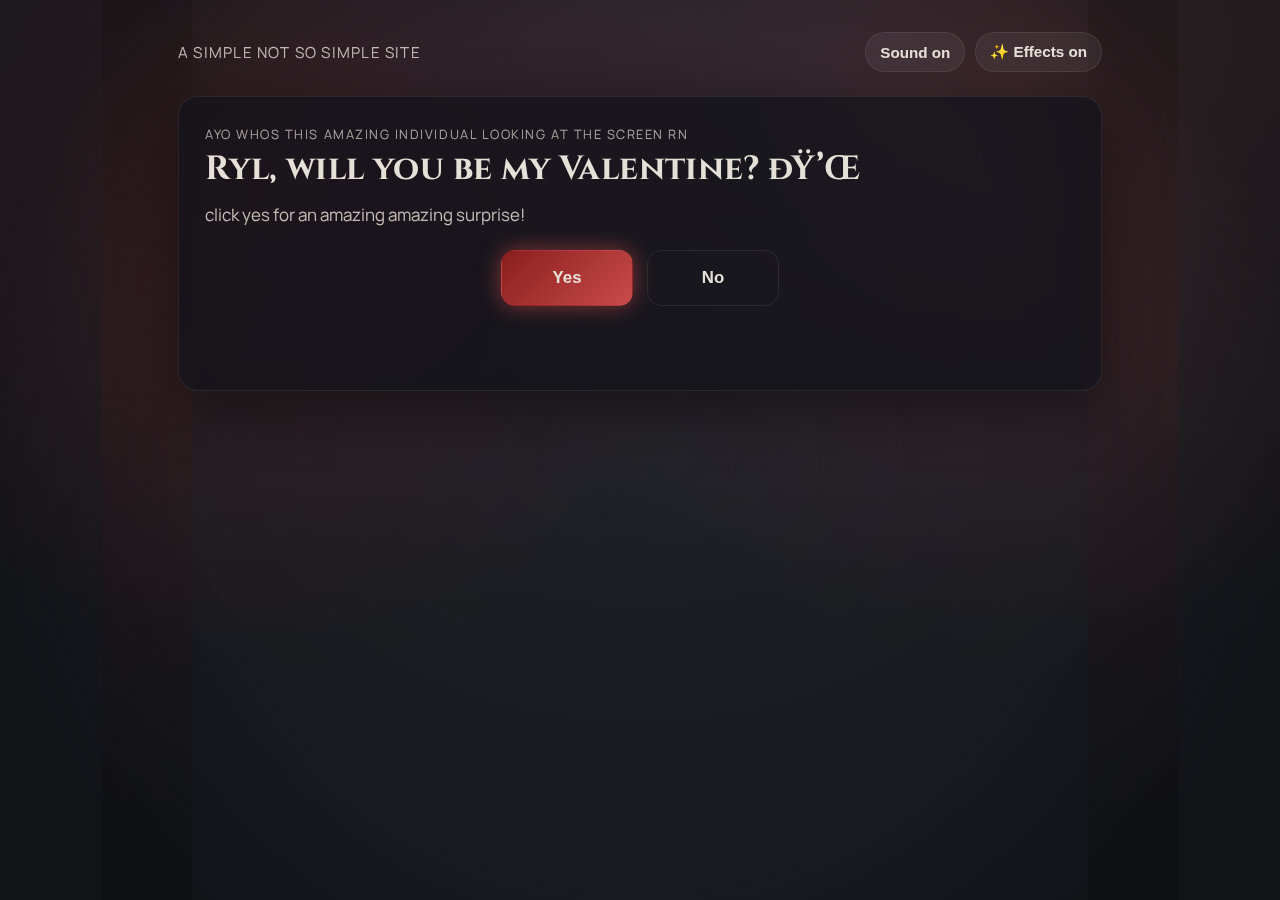
<file: index.html>
﻿<!doctype html>
<html lang="en">
<head>
  <meta charset="utf-8" />
  <meta name="viewport" content="width=device-width, initial-scale=1, viewport-fit=cover" />
  <meta http-equiv="refresh" content="0; url=valentine-site/index.html" />
  <title>Redirecting...</title>
  <script>
    // Keep root URL friendly for static hosts by forwarding to the app folder.
    window.location.replace("valentine-site/index.html");
  </script>
</head>
<body>
  <p>Redirecting to the Valentine site...</p>
  <p><a href="valentine-site/index.html">Open the Valentine site</a></p>
</body>
</html>
</file>
<file: valentine-site/css/base.css>
/* base.css - layout, typography, components */
:root {
  color-scheme: dark;
  --bg: #1c1f26;
  --text: #e6e1d8;
  --accent: #8b1e1e;
  --accent-2: #c94b4b;
  --gold: #f1c27d;
  --sad-bg: #0f141a;
  --fog: rgba(255, 255, 255, 0.05);
  --card: rgba(15, 17, 24, 0.7);
  --border: rgba(255, 255, 255, 0.08);
  --shadow: 0 18px 60px rgba(0, 0, 0, 0.45);
  --glow: 0 0 22px rgba(201, 75, 75, 0.6);
  --transition: 320ms ease-in-out;
  --happy-start: #5b1f1f;
  --happy-end: #c94b4b;
  --safe-top: env(safe-area-inset-top, 0px);
  --safe-right: env(safe-area-inset-right, 0px);
  --safe-bottom: env(safe-area-inset-bottom, 0px);
  --safe-left: env(safe-area-inset-left, 0px);
  --yes-max-scale: 1.35;
  --base-font-size: 16px;
  --headline-size: 2.1rem;
  --section-title-size: 1.7rem;
  --sub-font-size: 1.06rem;
  --status-font-size: 0.98rem;
  --chip-font-size: 0.95rem;
  --chip-pad-y: 10px;
  --chip-pad-x: 14px;
  --shell-max-width: 980px;
  --shell-gap: 24px;
  --shell-pad-top: 32px;
  --shell-pad-x: 28px;
  --shell-pad-bottom: 36px;
  --card-radius: 20px;
  --card-pad-y: 28px;
  --card-pad-x: 26px;
  --cta-gap: 14px;
  --cta-margin-top: 22px;
  --btn-min-height: 56px;
  --btn-min-width: 132px;
  --btn-font-size: 1.05rem;
  --btn-pad-y: 15px;
  --btn-pad-x: 26px;
  --event-image-max-width: 320px;
  --event-image-width: 36vw;
  --yes-page-padding-y: 24px;
  --yes-page-padding-x: 20px;
  --yes-page-inner-width: 980px;
  --yes-page-inner-radius: 18px;
  --yes-page-inner-pad-y: 22px;
  --yes-page-inner-pad-x: 24px;
  --yes-layout-gap: 20px;
  --yes-media-gap: 14px;
  --yes-image-frame-max-width: 320px;
  --yes-image-frame-height: 240px;
  --yes-image-frame-padding: 12px;
  --yes-image-frame-bg: rgba(255, 255, 255, 0.62);
  --yes-video-max-width: 430px;
  --yes-video-max-height: 340px;
  --yes-body-font-size: 1.05rem;
  --yes-script-font-size: 1.05rem;
  --event-image-max-height: 52vh;
}

@media (max-width: 1024px) {
  :root {
    --base-font-size: 15px;
    --headline-size: 1.95rem;
    --section-title-size: 1.55rem;
    --shell-max-width: 900px;
    --shell-pad-top: 26px;
    --shell-pad-x: 22px;
    --shell-pad-bottom: 30px;
    --card-pad-y: 24px;
    --card-pad-x: 22px;
    --btn-min-height: 54px;
    --btn-min-width: 124px;
    --event-image-max-width: 290px;
    --event-image-width: 44vw;
    --yes-page-inner-width: 900px;
    --yes-video-max-width: 390px;
    --yes-video-max-height: 300px;
    --yes-image-frame-max-width: 290px;
    --yes-image-frame-height: 214px;
    --event-image-max-height: 48vh;
  }
}

@media (max-width: 740px) {
  :root {
    --base-font-size: 15px;
    --headline-size: 1.7rem;
    --section-title-size: 1.34rem;
    --sub-font-size: 1rem;
    --status-font-size: 0.92rem;
    --chip-font-size: 0.86rem;
    --chip-pad-y: 8px;
    --chip-pad-x: 12px;
    --shell-max-width: 560px;
    --shell-gap: 16px;
    --shell-pad-top: 20px;
    --shell-pad-x: 16px;
    --shell-pad-bottom: 24px;
    --card-radius: 16px;
    --card-pad-y: 20px;
    --card-pad-x: 16px;
    --cta-gap: 10px;
    --btn-min-height: 50px;
    --btn-min-width: 110px;
    --btn-font-size: 1rem;
    --btn-pad-y: 12px;
    --btn-pad-x: 18px;
    --event-image-max-width: 240px;
    --event-image-width: 64vw;
    --yes-page-padding-y: 16px;
    --yes-page-padding-x: 10px;
    --yes-page-inner-width: 560px;
    --yes-page-inner-radius: 16px;
    --yes-page-inner-pad-y: 16px;
    --yes-page-inner-pad-x: 14px;
    --yes-layout-gap: 14px;
    --yes-media-gap: 10px;
    --yes-image-frame-max-width: 220px;
    --yes-image-frame-height: 170px;
    --yes-image-frame-padding: 10px;
    --yes-image-frame-bg: rgba(255, 255, 255, 0.7);
    --yes-video-max-width: 100%;
    --yes-video-max-height: 38vh;
    --yes-body-font-size: 0.97rem;
    --yes-script-font-size: 0.95rem;
    --event-image-max-height: 42vh;
  }
}

@media (max-width: 420px) {
  :root {
    --base-font-size: 14px;
    --headline-size: 1.5rem;
    --section-title-size: 1.2rem;
    --shell-pad-top: 16px;
    --shell-pad-x: 12px;
    --shell-pad-bottom: 18px;
    --btn-min-height: 47px;
    --btn-font-size: 0.96rem;
    --event-image-max-width: 210px;
    --yes-image-frame-max-width: 190px;
    --yes-image-frame-height: 145px;
    --yes-video-max-height: 32vh;
    --event-image-max-height: 38vh;
  }
}

@media (max-height: 720px) {
  :root {
    --shell-pad-top: 16px;
    --shell-pad-bottom: 16px;
    --yes-page-padding-y: 12px;
    --yes-video-max-height: 30vh;
    --yes-image-frame-height: 136px;
    --event-image-max-height: 34vh;
  }
}

*,
*::before,
*::after { box-sizing: border-box; }

body {
  margin: 0;
  min-height: 100vh;
  font-size: var(--base-font-size);
  font-family: 'Manrope', 'Segoe UI', system-ui, -apple-system, sans-serif;
  color: var(--text);
  background: var(--bg);
  overflow-x: hidden;
  position: relative;
  transition: background 500ms ease, color 300ms ease;
}

h1, h2 {
  font-family: 'Cinzel', 'Times New Roman', serif;
  letter-spacing: 0.4px;
  margin: 0 0 12px;
}
h1 {
  font-size: var(--headline-size);
  line-height: 1.18;
}
h2 {
  font-size: var(--section-title-size);
  line-height: 1.2;
}
p { margin: 0; }

.background {
  position: fixed;
  inset: 0;
  overflow: hidden;
  z-index: -2;
}

.bg-gradient {
  position: absolute;
  inset: 0;
  background: radial-gradient(circle at 20% 20%, rgba(139, 30, 30, 0.25), transparent 40%),
              radial-gradient(circle at 80% 10%, rgba(201, 75, 75, 0.2), transparent 45%),
              linear-gradient(180deg, #1c1f26 0%, #12151b 70%);
  transition: opacity var(--transition), filter var(--transition);
}
.vignette {
  position: absolute;
  inset: 0;
  background: radial-gradient(circle, transparent 55%, rgba(0, 0, 0, 0.35) 85%);
}
.fog-layer {
  position: absolute;
  inset: -10% -10%;
  background: radial-gradient(closest-side, var(--fog), transparent 70%);
  filter: blur(18px);
  animation: drift 28s ease-in-out infinite alternate;
  opacity: 0.55;
}
.ash-layer {
  position: absolute;
  inset: 0;
  background-image: radial-gradient(rgba(255, 255, 255, 0.08) 1px, transparent 1px);
  background-size: 2px 2px;
  opacity: 0.25;
  mix-blend-mode: screen;
  animation: fall 14s linear infinite;
}
.banner {
  position: absolute;
  top: 0;
  width: 90px;
  height: 100%;
  background: linear-gradient(180deg, rgba(0, 0, 0, 0.4) 0%, rgba(139, 30, 30, 0.2) 40%, rgba(0, 0, 0, 0.5) 100%);
  opacity: 0.35;
}
.banner-left { left: 8%; }
.banner-right { right: 8%; }
.light-beam {
  position: absolute;
  inset: 0;
  pointer-events: none;
  background: linear-gradient(100deg, transparent 35%, rgba(255,255,255,0.08) 50%, transparent 65%);
  mix-blend-mode: screen;
  opacity: 0;
}

.shell {
  position: relative;
  width: min(100%, var(--shell-max-width));
  max-width: var(--shell-max-width);
  margin: 0 auto;
  padding: calc(var(--shell-pad-top) + var(--safe-top)) calc(var(--shell-pad-x) + var(--safe-right)) calc(var(--shell-pad-bottom) + var(--safe-bottom)) calc(var(--shell-pad-x) + var(--safe-left));
  display: flex;
  flex-direction: column;
  gap: var(--shell-gap);
}
.controls {
  display: flex;
  justify-content: space-between;
  align-items: center;
  gap: 12px;
  flex-wrap: wrap;
}
.tag {
  font-size: 0.95rem;
  letter-spacing: 0.08em;
  text-transform: uppercase;
  color: rgba(230, 225, 216, 0.8);
}
.control-buttons { display: flex; gap: 10px; }
.chip {
  background: rgba(255, 255, 255, 0.06);
  border: 1px solid var(--border);
  color: var(--text);
  padding: var(--chip-pad-y) var(--chip-pad-x);
  border-radius: 999px;
  cursor: pointer;
  font-weight: 600;
  font-size: var(--chip-font-size);
  transition: background var(--transition), transform 180ms ease;
}
.chip:hover, .chip:focus-visible { background: rgba(255, 255, 255, 0.1); outline: none; }
.chip:active { transform: translateY(1px); }

.card {
  background: var(--card);
  border: 1px solid var(--border);
  border-radius: var(--card-radius);
  padding: var(--card-pad-y) var(--card-pad-x);
  box-shadow: var(--shadow);
  backdrop-filter: blur(6px);
}

.eyebrow {
  letter-spacing: 0.12em;
  text-transform: uppercase;
  font-size: 0.8rem;
  color: rgba(230, 225, 216, 0.7);
  margin-bottom: 6px;
}
.sub {
  color: rgba(230, 225, 216, 0.82);
  margin-top: 8px;
  line-height: 1.6;
  font-size: var(--sub-font-size);
}

.cta {
  margin-top: var(--cta-margin-top);
  display: flex;
  gap: var(--cta-gap);
  justify-content: center;
  align-items: center;
  position: relative;
}

.btn {
  min-height: var(--btn-min-height);
  min-width: var(--btn-min-width);
  padding: var(--btn-pad-y) var(--btn-pad-x);
  border-radius: 14px;
  border: 1px solid transparent;
  font-weight: 700;
  font-size: var(--btn-font-size);
  cursor: pointer;
  transition: transform 240ms ease, box-shadow 240ms ease, background 260ms ease, border-color 200ms ease, opacity 200ms ease;
  color: var(--text);
}
.btn:focus-visible { outline: 2px solid var(--gold); outline-offset: 2px; }
.btn.yes { background: linear-gradient(135deg, var(--accent) 0%, var(--accent-2) 100%); box-shadow: var(--glow); }
.btn.no { background: transparent; border-color: var(--border); }
.btn:hover { transform: translateY(-1px); }
.btn:active { transform: translateY(1px); }

.status {
  min-height: 24px;
  margin-top: 14px;
  font-size: var(--status-font-size);
  color: rgba(241, 194, 125, 0.9);
}
#heartbeatCaption {
  font-size: 0.85rem;
  color: rgba(241, 194, 125, 0.8);
  min-height: 18px;
}

.overlay-message {
  position: fixed;
  top: calc(12px + var(--safe-top));
  left: 50%;
  transform: translateX(-50%) translateY(-120%);
  background: rgba(0, 0, 0, 0.7);
  color: var(--text);
  padding: 12px 18px;
  border-radius: 12px;
  border: 1px solid var(--border);
  box-shadow: var(--shadow);
  transition: transform 300ms ease, opacity 300ms ease;
  opacity: 0;
  z-index: 6;
}
.overlay-message.active { transform: translateX(-50%) translateY(0); opacity: 1; }

.narrator {
  position: fixed;
  bottom: calc(28px + var(--safe-bottom));
  left: 50%;
  transform: translateX(-50%) translateY(120%);
  background: rgba(0, 0, 0, 0.7);
  color: var(--text);
  padding: 12px 18px;
  border-radius: 12px;
  border: 1px solid var(--border);
  box-shadow: var(--shadow);
  transition: transform 300ms ease, opacity 300ms ease;
  opacity: 0;
  z-index: 7;
  max-width: 90vw;
  text-align: center;
  font-size: 0.95rem;
  pointer-events: none;
}
.narrator.active {
  transform: translateX(-50%) translateY(0);
  opacity: 1;
}
.narrator span { display: inline-block; }

.local-warning {
  position: fixed;
  bottom: calc(14px + var(--safe-bottom));
  left: 50%;
  transform: translateX(-50%);
  display: flex;
  gap: 12px;
  align-items: center;
  background: rgba(0, 0, 0, 0.75);
  border: 1px solid var(--border);
  color: var(--text);
  padding: 10px 14px;
  border-radius: 12px;
  box-shadow: var(--shadow);
  font-size: 0.9rem;
  max-width: min(520px, 92vw);
  z-index: 13;
}
.local-warning__text {
  flex: 1 1 auto;
  line-height: 1.4;
}
.local-warning__close {
  background: rgba(255, 255, 255, 0.08);
  border: 1px solid var(--border);
  color: var(--text);
  padding: 6px 10px;
  border-radius: 999px;
  cursor: pointer;
  font-weight: 600;
  transition: background var(--transition), transform 180ms ease;
}
.local-warning__close:hover,
.local-warning__close:focus-visible {
  background: rgba(255, 255, 255, 0.14);
  outline: none;
}
.local-warning__close:active { transform: translateY(1px); }

.countdown-bar {
  position: fixed;
  top: calc(52px + var(--safe-top));
  left: 50%;
  transform: translateX(-50%);
  width: min(420px, 90vw);
  height: 28px;
  border-radius: 999px;
  background: rgba(255, 255, 255, 0.1);
  overflow: hidden;
  opacity: 0;
  transition: opacity 200ms ease;
  z-index: 5;
}
.countdown-bar.active { opacity: 1; }
.countdown-bar span {
  position: relative;
  display: flex;
  align-items: center;
  justify-content: center;
  height: 100%;
  width: 100%;
  color: var(--text);
  font-weight: 700;
  letter-spacing: 0.04em;
  z-index: 1;
}
.countdown-bar::after {
  content: '';
  position: absolute;
  inset: 0;
  background: linear-gradient(90deg, var(--accent), var(--accent-2));
  transform-origin: left;
  animation: countdown 1.5s linear forwards;
  z-index: 0;
}

.confetti-layer {
  pointer-events: none;
  position: fixed;
  inset: 0;
  overflow: hidden;
  z-index: 7;
}
.confetti-piece {
  position: absolute;
  width: 8px;
  height: 14px;
  background: var(--gold);
  opacity: 0.9;
  border-radius: 2px;
  animation: confetti 1.4s ease-out forwards;
}
.sad-layer {
  pointer-events: none;
  position: fixed;
  inset: 0;
  overflow: hidden;
  z-index: 5;
}
.sad-emoji {
  position: absolute;
  top: -12%;
  font-size: 1.6rem;
  opacity: 0.7;
  filter: drop-shadow(0 8px 16px rgba(0, 0, 0, 0.35));
  will-change: transform, opacity;
  animation: sad-fall var(--sad-emoji-duration, 3000ms) ease-in forwards;
}

.celebration {
  text-align: center;
  background: linear-gradient(145deg, rgba(91, 31, 31, 0.55), rgba(201, 75, 75, 0.6));
  border-color: rgba(241, 194, 125, 0.5);
}
.heart-field { position: relative; height: 200px; margin-top: 12px; overflow: hidden; }
.heart {
  position: absolute;
  width: 18px;
  height: 18px;
  background: var(--gold);
  transform: rotate(45deg);
  animation: heart-float 4s ease-in infinite;
  opacity: 0.8;
}
.heart::before,
.heart::after {
  content: '';
  position: absolute;
  width: 18px;
  height: 18px;
  background: var(--gold);
  border-radius: 50%;
}
.heart::before { top: -9px; left: 0; }
.heart::after { left: -9px; top: 0; }

.titan-event {
  position: fixed;
  inset: 0;
  pointer-events: none;
  display: grid;
  place-items: center;
  opacity: 0;
  transition: opacity 300ms ease;
  z-index: 8;
}
.titan-event.active { opacity: 1; }
.titan-wall {
  position: absolute;
  inset: 0;
  background: linear-gradient(90deg, rgba(0, 0, 0, 0.6), rgba(0, 0, 0, 0)), linear-gradient(180deg, rgba(0, 0, 0, 0.5), transparent 70%);
}
.titan-eye {
  width: 200px;
  height: 200px;
  border-radius: 50%;
  background: radial-gradient(circle at 40% 40%, rgba(255, 255, 255, 0.25), transparent 60%), radial-gradient(circle at 50% 55%, rgba(139, 30, 30, 0.5), transparent 70%);
  filter: blur(2px);
  opacity: 0.14;
  transform: translateY(-12px);
}
.titan-event.active .titan-eye { animation: titan-peek 2.4s ease; }
.titan-text {
  position: absolute;
  bottom: 18%;
  text-shadow: 0 0 18px rgba(0, 0, 0, 0.5);
  letter-spacing: 0.08em;
}

.event-image {
  position: fixed;
  inset: 0;
  display: grid;
  place-items: center;
  pointer-events: none;
  opacity: 0;
  transform: scale(0.9);
  transition: opacity 450ms ease, transform 450ms ease;
  z-index: 9;
}
.event-image.visible {
  opacity: 1;
  transform: scale(1);
}
.event-image img {
  max-width: var(--event-image-max-width);
  width: var(--event-image-width);
  max-height: var(--event-image-max-height);
  height: auto;
  object-fit: contain;
  object-position: center;
  border-radius: 14px;
  box-shadow: var(--shadow);
  border: 1px solid var(--border);
}

.crack-layer {
  position: fixed;
  inset: 0;
  pointer-events: none;
  opacity: 0;
  transition: opacity 400ms ease;
  background-image:
    repeating-linear-gradient(105deg, rgba(255,255,255,0.12) 0 2px, transparent 2px 12px),
    repeating-linear-gradient(65deg, rgba(255,255,255,0.08) 0 1px, transparent 1px 10px);
  mix-blend-mode: screen;
  z-index: 8;
}
.crack-layer.visible { opacity: 0.6; }
.crack-layer.pulse { animation: crack-pulse 0.6s ease; }

.yes-page {
  position: fixed;
  inset: 0;
  display: flex;
  align-items: center;
  justify-content: center;
  padding: calc(var(--yes-page-padding-y) + var(--safe-top)) calc(var(--yes-page-padding-x) + var(--safe-right)) calc(var(--yes-page-padding-y) + var(--safe-bottom)) calc(var(--yes-page-padding-x) + var(--safe-left));
  background: rgba(20, 14, 10, 0.74);
  opacity: 0;
  visibility: hidden;
  transition: opacity 220ms ease, visibility 0s linear 220ms;
  z-index: 12;
}
.yes-page.active {
  opacity: 1;
  visibility: visible;
  transition: opacity 220ms ease;
}
.yes-page__inner {
  width: min(var(--yes-page-inner-width), 94vw);
  background: linear-gradient(180deg, rgba(255, 250, 242, 0.98) 0%, rgba(244, 232, 218, 0.98) 100%);
  color: #3b2f2f;
  border: 1px solid rgba(120, 90, 60, 0.35);
  border-radius: var(--yes-page-inner-radius);
  padding: var(--yes-page-inner-pad-y) var(--yes-page-inner-pad-x);
  box-shadow: 0 24px 70px rgba(30, 18, 10, 0.45);
  display: flex;
  flex-direction: column;
  gap: 16px;
  position: relative;
  overflow: hidden;
}
.yes-page__inner::before {
  content: '';
  position: absolute;
  inset: 0;
  background-image:
    linear-gradient(transparent 0 26px, rgba(120, 90, 60, 0.08) 26px 27px),
    radial-gradient(circle at 10% 20%, rgba(120, 90, 60, 0.08), transparent 40%),
    radial-gradient(circle at 90% 30%, rgba(120, 90, 60, 0.06), transparent 45%);
  opacity: 0.65;
  pointer-events: none;
}
.yes-page__inner > * {
  position: relative;
  z-index: 1;
}
.yes-page__controls {
  display: flex;
  justify-content: flex-end;
  gap: 10px;
}
.yes-page .chip {
  background: rgba(255, 255, 255, 0.72);
  border-color: rgba(120, 90, 60, 0.35);
  color: #3b2f2f;
  box-shadow: 0 8px 18px rgba(40, 24, 12, 0.16);
}
.yes-page .chip:hover,
.yes-page .chip:focus-visible {
  background: rgba(255, 255, 255, 0.9);
}
.love-letter__layout {
  display: grid;
  gap: var(--yes-layout-gap);
}
.love-letter__text {
  display: flex;
  flex-direction: column;
  gap: 12px;
}
.love-letter__greeting,
.love-letter__signature {
  font-family: 'Cinzel', 'Times New Roman', serif;
  letter-spacing: 0.05em;
  font-size: var(--yes-script-font-size);
}
.love-letter__signature {
  margin-top: 4px;
}
.love-letter__seal {
  width: 56px;
  height: 56px;
  border-radius: 50%;
  background: radial-gradient(circle at 30% 30%, #f6c7c7, #c15b5b 55%, #7a2222 100%);
  border: 2px solid rgba(120, 40, 40, 0.7);
  box-shadow: 0 10px 24px rgba(40, 16, 12, 0.35);
}
.love-letter__media {
  display: flex;
  flex-direction: column;
  gap: var(--yes-media-gap);
}
.yes-video {
  width: min(100%, var(--yes-video-max-width));
  margin-inline: auto;
}
.yes-video video {
  width: 100%;
  max-height: var(--yes-video-max-height);
  height: auto;
  border-radius: 14px;
  border: 1px solid rgba(120, 90, 60, 0.4);
  background: #1b1513;
  box-shadow: 0 16px 32px rgba(30, 18, 10, 0.25);
}
.yes-slideshow {
  display: grid;
  place-items: center;
  width: min(100%, var(--yes-image-frame-max-width));
  height: var(--yes-image-frame-height);
  margin-inline: auto;
  padding: var(--yes-image-frame-padding);
  background: var(--yes-image-frame-bg);
  border-radius: 16px;
  border: 1px solid rgba(120, 90, 60, 0.35);
  box-shadow: 0 18px 36px rgba(40, 24, 12, 0.2);
  overflow: hidden;
}
.yes-slideshow img {
  width: 100%;
  height: 100%;
  border-radius: 14px;
  border: 1px solid rgba(120, 90, 60, 0.35);
  box-shadow: 0 12px 26px rgba(40, 24, 12, 0.2);
  object-fit: contain;
  object-position: center;
  opacity: 0;
  transform: scale(0.98);
  transition: opacity var(--yes-fade-duration, 700ms) ease, transform var(--yes-fade-duration, 700ms) ease;
}
.yes-slideshow img.visible {
  opacity: 1;
  transform: scale(1);
}
.yes-message {
  text-align: left;
  font-size: var(--yes-body-font-size);
  line-height: 1.8;
  color: #3b2f2f;
  letter-spacing: 0.02em;
}

.ui-dim { filter: brightness(0.6); }
.gravity-drop {
  translate: 0 var(--gravity-drop, 0px);
  transition: translate var(--gravity-drop-duration, 700ms) cubic-bezier(0.2, 0.7, 0.2, 1);
  will-change: translate;
}
.gravity-return {
  translate: 0 0;
  transition: translate var(--gravity-return-duration, 600ms) ease-out;
}
.mirror { transform: scaleX(-1); }
.reduce-motion * {
  animation-duration: 0.01ms !important;
  animation-iteration-count: 1 !important;
  transition-duration: 0.01ms !important;
}

@media (prefers-reduced-motion: reduce) {
  .yes-page,
  .yes-slideshow img {
    transition: none;
  }
}

@media (max-width: 740px) {
  .cta { flex-direction: column; gap: 10px; }
  .banner { display: none; }
  .btn { width: 100%; min-width: 0; }
  .control-buttons {
    width: 100%;
    justify-content: flex-end;
    flex-wrap: wrap;
  }
  .local-warning {
    flex-direction: column;
    align-items: flex-start;
  }
  .local-warning__close {
    align-self: flex-end;
  }
}

@media (min-width: 760px) {
  .love-letter__layout {
    grid-template-columns: minmax(0, 1.1fr) minmax(0, 0.9fr);
    align-items: start;
  }
}
</file>
<file: valentine-site/css/themes.css>
/* themes.css - theme toggles and utility classes */
body.sad .bg-gradient { filter: grayscale(0.3) brightness(0.85); }
body.sad { background: var(--sad-bg); }
.fog-layer.sad { opacity: 0.75; }
.ash-layer.sad { opacity: 0.45; }
body.sad-heavy { filter: grayscale(0.35) brightness(0.85); }
body.sad-heavy .bg-gradient { filter: grayscale(0.7) brightness(0.6); }
body.sad-heavy .card { background: rgba(10, 12, 16, 0.78); }
body.sad-heavy .btn.yes { box-shadow: none; filter: grayscale(0.6) brightness(0.8); }
body.sad-heavy .tag,
body.sad-heavy .sub,
body.sad-heavy .status { color: rgba(230, 225, 216, 0.6); }
body.sad-heavy .banner { opacity: 0.15; }
body.sad-heavy .light-beam { opacity: 0.05; }

body.happy .bg-gradient {
  background: linear-gradient(160deg, var(--happy-start, #5b1f1f), var(--happy-end, #c94b4b));
}

.glow { box-shadow: 0 0 12px 4px rgba(241, 194, 125, 0.55); }
.shrink-away { transform: scale(0.05) !important; opacity: 0 !important; pointer-events: none !important; }
.shrink-soft { transition: transform 600ms ease-in, opacity 600ms ease-in; }
.return-soft { transition: transform 420ms ease-out, opacity 420ms ease-out; }
.grow-soft { transform: scale(var(--yes-max-scale)); transition: transform 520ms ease-in; }
.grow-reset { transition: transform 420ms ease-out; }
.avoid { transition: transform 200ms ease; }
.swap { flex-direction: row-reverse; }
.disabled { opacity: 0.5; cursor: not-allowed; }
.shake { animation: shake 0.6s ease; }
.shake-y { animation: shakeY 0.6s ease; }
.jitter { animation: jitter 0.35s ease; }
.heartbeat { animation: heartbeat 0.6s ease; }
.ui-blink { animation: ui-blink 0.12s ease; }
.mirror { transform: scaleX(-1); }
.breathe { animation: breathe-once 0.9s ease; }
.drift-text { animation: drift-text 1.2s ease; }
.spiral { animation: fog-spiral 1.2s ease; }
.ripple {
  position: absolute;
  width: 12px;
  height: 12px;
  border-radius: 50%;
  background: rgba(241, 194, 125, 0.35);
  pointer-events: none;
  transform: translate(-50%, -50%);
  animation: ripple 0.9s ease-out forwards;
}
.light-crack { animation: light-crack 1.2s ease; opacity: 0; }
.bounce { animation: bounce-down 0.6s ease; }
.perspective { animation: perspective-zoom 0.8s ease; }
.false-reset { animation: false-reset 1s ease; }
.shadow-turned { animation: shadow-turn 0.9s ease; }
.layer-slip { transform: translateX(6px); transition: transform 260ms ease; }
.disintegrate { opacity: 0.6; transition: opacity 300ms ease; }
.gravity-fail { transform: translateY(14px); transition: transform 240ms ease; }
.fog-heavy { opacity: 0.85 !important; }
.ash-only { opacity: 0.6 !important; }
.desat { filter: grayscale(0.35); }
</file>
<file: valentine-site/css/animations.css>
/* animations.css - keyframes and motion helpers */
@keyframes drift {
  from { transform: translate3d(-2%, -1%, 0) scale(1.05); }
  to { transform: translate3d(2%, 1%, 0) scale(1.08); }
}
@keyframes fall {
  from { transform: translateY(-2%); }
  to { transform: translateY(2%); }
}
@keyframes countdown {
  from { width: 100%; }
  to { width: 0%; }
}
@keyframes confetti {
  0% { transform: translate3d(0, -20px, 0) rotate(0deg); opacity: 1; }
  100% { transform: translate3d(0, 220px, 0) rotate(220deg); opacity: 0; }
}
@keyframes heart-float {
  0% { transform: translateY(80px) scale(0.8) rotate(45deg); opacity: 0; }
  20% { opacity: 1; }
  100% { transform: translateY(-140px) scale(1) rotate(45deg); opacity: 0; }
}
@keyframes shake {
  0% { transform: translateX(0); }
  25% { transform: translateX(-8px); }
  50% { transform: translateX(6px); }
  75% { transform: translateX(-4px); }
  100% { transform: translateX(0); }
}
@keyframes shakeY {
  0% { transform: translateY(0); }
  25% { transform: translateY(-8px); }
  50% { transform: translateY(6px); }
  75% { transform: translateY(-4px); }
  100% { transform: translateY(0); }
}
@keyframes jitter {
  0%,100% { transform: translate(0,0); }
  25% { transform: translate(2px,-1px); }
  50% { transform: translate(-2px,1px); }
  75% { transform: translate(1px,2px); }
}
@keyframes heartbeat {
  0% { transform: scale(1); }
  20% { transform: scale(1.02); }
  40% { transform: scale(0.98); }
  60% { transform: scale(1.03); }
  100% { transform: scale(1); }
}
@keyframes titan-peek {
  0% { transform: translateY(20px) scale(0.95); opacity: 0; }
  30% { opacity: 0.2; }
  100% { transform: translateY(-6px) scale(1); opacity: 0.14; }
}
@keyframes crack-pulse {
  0% { opacity: 0.7; }
  100% { opacity: 0; }
}
@keyframes breathe-once {
  0% { transform: scale(1); }
  50% { transform: scale(1.05); }
  100% { transform: scale(1); }
}
@keyframes drift-text {
  0% { transform: translateX(0); }
  50% { transform: translateX(6px); }
  100% { transform: translateX(0); }
}
@keyframes fog-spiral {
  0% { transform: rotate(0deg) scale(1); }
  100% { transform: rotate(6deg) scale(1.05); }
}
@keyframes banner-ripple {
  0% { transform: skewX(0deg); }
  50% { transform: skewX(4deg); }
  100% { transform: skewX(0deg); }
}
@keyframes light-crack {
  0% { opacity: 0; transform: scaleX(0.6); }
  40% { opacity: 0.4; transform: scaleX(1); }
  100% { opacity: 0; transform: scaleX(0.4); }
}
@keyframes bounce-down {
  0% { transform: translateY(0); }
  60% { transform: translateY(10px); }
  100% { transform: translateY(0); }
}
@keyframes perspective-zoom {
  0% { transform: perspective(900px) scale(1); }
  50% { transform: perspective(900px) scale(0.96); }
  100% { transform: perspective(900px) scale(1); }
}
@keyframes false-reset {
  0% { filter: brightness(1); opacity: 1; }
  40% { filter: brightness(0.4); opacity: 0.6; }
  100% { filter: brightness(1); opacity: 1; }
}
@keyframes ui-blink {
  0% { filter: brightness(1); }
  100% { filter: brightness(0.6); }
}
@keyframes ripple {
  from { transform: scale(0); opacity: 0.5; }
  to { transform: scale(12); opacity: 0; }
}
@keyframes shadow-turn {
  from { box-shadow: var(--shadow); }
  to { box-shadow: -12px 24px 60px rgba(0,0,0,0.45); }
}
@keyframes sad-fall {
  0% { transform: translate3d(0, -20px, 0) rotate(-6deg); opacity: 0; }
  20% { opacity: 0.7; }
  100% { transform: translate3d(var(--sad-emoji-x, 0px), 260px, 0) rotate(6deg); opacity: 0; }
}
</file>
